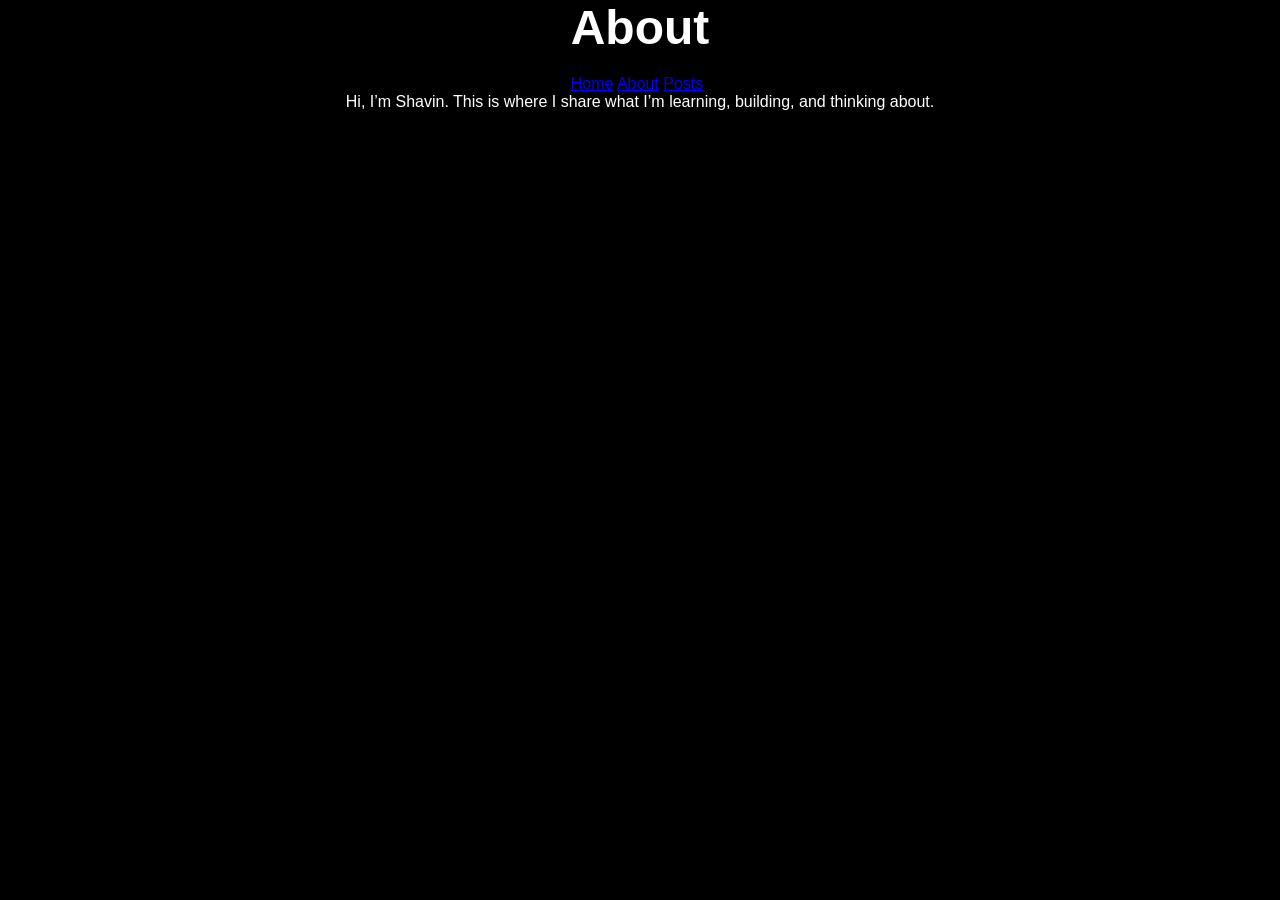
<file: about.html>
<!DOCTYPE html>
<html lang="en">
<head>
  <meta charset="UTF-8">
  <title>About — Shavin</title>
  <link rel="stylesheet" href="style.css">
</head>
<body>

  <header>
    <h1>About</h1>
    <nav>
      <a href="/">Home</a>
      <a href="/about.html">About</a>
      <a href="/posts/">Posts</a>
    </nav>
  </header>

  <main>
    <p>Hi, I’m Shavin. This is where I share what I’m learning, building, and thinking about.</p>
  </main>

</body>
</html>
</file>
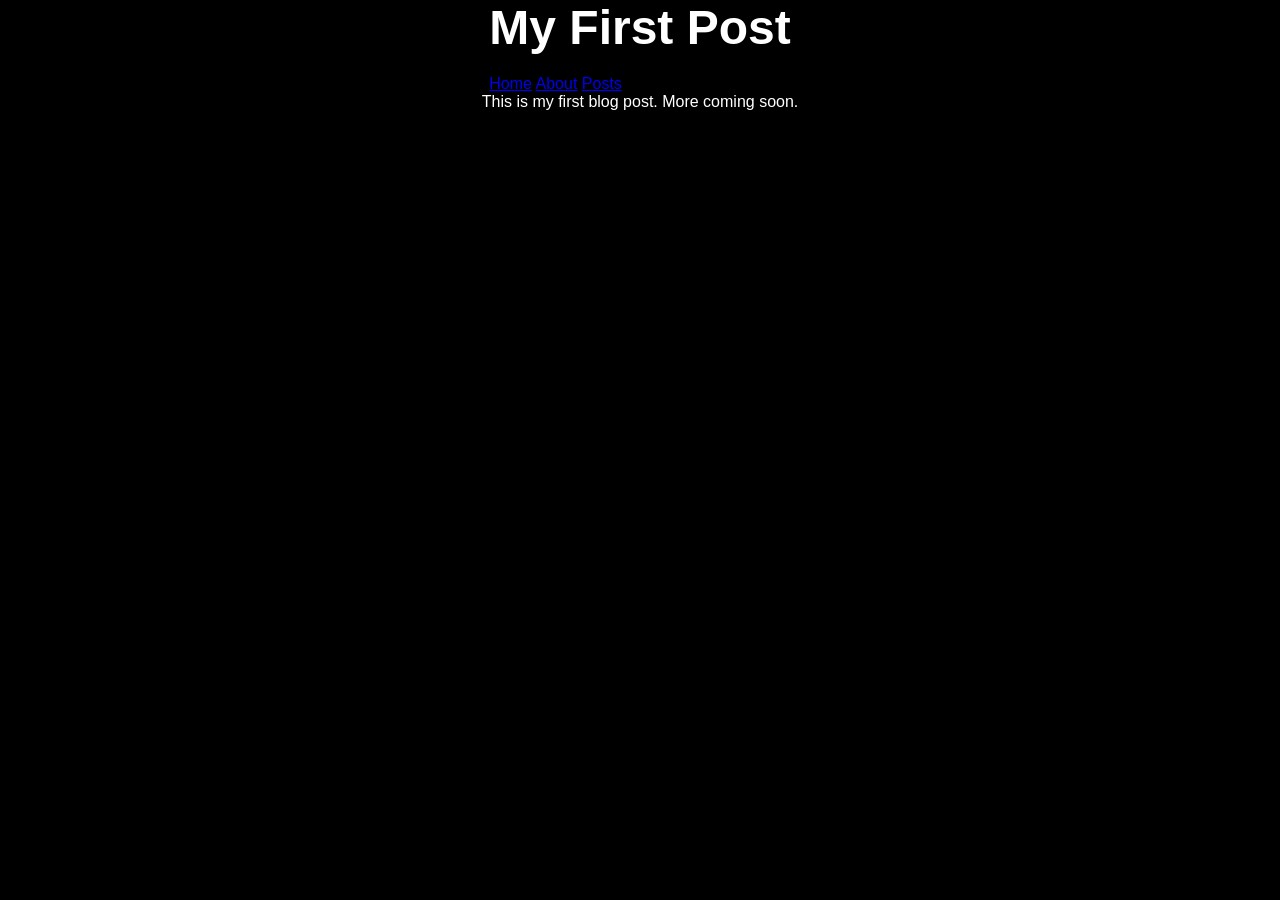
<file: posts/post1.html>
<!DOCTYPE html>
<html lang="en">
<head>
  <meta charset="UTF-8">
  <title>My First Post</title>
  <link rel="stylesheet" href="../style.css">
</head>
<body>

  <header>
    <h1>My First Post</h1>
    <nav>
      <a href="/">Home</a>
      <a href="/about.html">About</a>
      <a href="/posts/">Posts</a>
    </nav>
  </header>

  <main>
    <p>This is my first blog post. More coming soon.</p>
  </main>

</body>
</html>
</file>
<file: style.css>
/* ONYX LUZ1-STYLE THEME */

* {
  margin: 0;
  padding: 0;
  box-sizing: border-box;
}

body {
  background: #000;
  color: #fff;
  font-family: "Inter", -apple-system, BlinkMacSystemFont, "Segoe UI", Roboto, sans-serif;
  height: 100vh;
  display: flex;
  flex-direction: column;
  align-items: center;
}

/* HEADER */
.header {
  width: 100%;
  padding: 25px 0;
  display: flex;
  justify-content: center;
  position: fixed;
  top: 0;
  background: transparent;
}

.socials {
  display: flex;
  gap: 18px;
}

.socials img {
  width: 24px;
  height: 24px;
  opacity: 0.65;
  transition: opacity 0.2s ease, transform 0.2s ease;
}

.socials img:hover {
  opacity: 1;
  transform: scale(1.15);
}

/* MAIN CONTENT */
.center {
  margin-top: 180px;
  text-align: center;
}

h1 {
  font-size: 48px;
  font-weight: 700;
  margin-bottom: 20px;
}

/* LINKS */
.links {
  display: flex;
  flex-direction: column;
  gap: 12px;
}

.links a {
  color: #fff;
  text-decoration: none;
  font-size: 20px;
  opacity: 0.7;
  transition: opacity 0.2s ease;
}

.links a:hover {
  opacity: 1;
}

/* FADE-IN ANIMATION */
.fade-in {
  animation: fade 1.2s ease forwards;
  opacity: 0;
}

@keyframes fade {
  from { opacity: 0; transform: translateY(10px); }
  to { opacity: 1; transform: translateY(0); }
}

/* MOBILE */
@media (max-width: 600px) {
  h1 {
    font-size: 38px;
  }

  .socials img {
    width: 20px;
    height: 20px;
  }

  .center {
    margin-top: 160px;
  }
}
</file>
